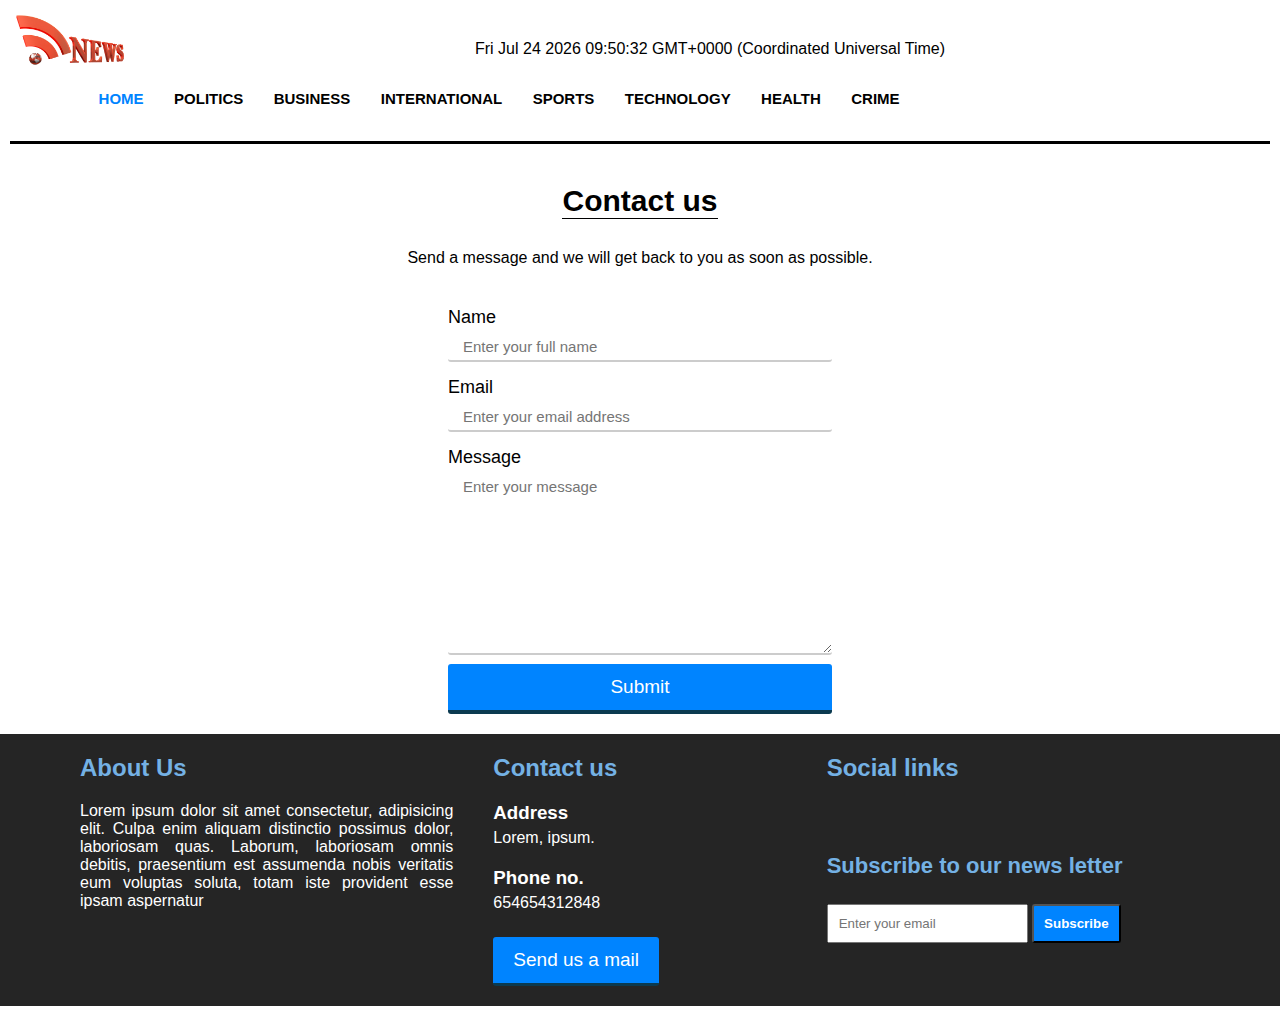
<file: form.html>
<!DOCTYPE html>
<html lang="en">
  <head>
    <meta charset="UTF-8" />
    <meta http-equiv="X-UA-Compatible" content="IE=edge" />
    <meta name="viewport" content="width=device-width, initial-scale=1.0" />
    <title>Contact us</title>

    <link rel="stylesheet" href="style.css" />

    <!-- Font awesome -->

    <!-- for icons -->
    <link
      rel="stylesheet"
      href="https://use.fontawesome.com/releases/v5.7.1/css/all.css"
      integrity="sha384-fnmOCqbTlWIlj8LyTjo7mOUStjsKC4pOpQbqyi7RrhN7udi9RwhKkMHpvLbHG9Sr"
      crossorigin="anonymous"
    />
  </head>
  <body onload="myfunction()">
    <header>
      <div class="website-header">
        <img class="logo" src="./images/news_logo.png" alt="logo" />
        <div class="welcome">
          <i class="fa fa-calendar" aria-hidden="true"></i>
          <p id="date"></p>
          <script>
            document.getElementById("date").innerHTML = Date();
          </script>
        </div>
        <div class="social">
          <i id="facebook" class="fab fa-facebook-f"></i>
          <i id="twitter" class="fab fa-twitter"></i>
          <i id="instagram" class="fab fa-instagram"></i>
        </div>
      </div>
      <!-- nav -->
      <nav>
        <input type="checkbox" id="check" />
        <label for="check" class="checkbtn">
          <i class="fas fa-bars"></i>
        </label>
        <ul>
          <li><a class="active" href="index.html">HOME</a></li>
          <li><a href="politics.html">POLITICS</a></li>
          <li><a href="business.html">BUSINESS</a></li>
          <li><a href="international.html">INTERNATIONAL</a></li>
          <li><a href="sport.html">SPORTS</a></li>
          <li><a href="technology.html">TECHNOLOGY</a></li>
          <li><a href="health.html">HEALTH</a></li>
          <li><a href="crime.html">CRIME</a></li>
          <li><a href="education.html">EDUCATION</a></li>
        </ul>
      </nav>
    </header>
    <section id="back"></section>
    <div id="contact">
      <h1>Contact us</h1>
      <p>Send a message and we will get back to you as soon as possible.</p>

      <form
        class="contact-form"
        action="https://formsubmit.co/anizmrzn666@gmail.com"
        method="POST"
      >
        <label for="">Name</label>
        <input
          class="name"
          name="Name"
          type="text"
          placeholder="Enter your full name"
          required
        /><br />
        <label for="">Email</label>
        <input
          class="email"
          name="Email"
          type="email"
          placeholder="Enter your email address"
          required
        /><br />
        <label for="">Message</label>
        <textarea
          class="message"
          name="Message"
          id=""
          cols="10"
          rows="10"
          placeholder="Enter your message"
        ></textarea
        ><br />
        <button type="submit">Submit</button>
      </form>
    </div>
    <footer>
      <div class="footer-container">
        <div class="footer-left">
          <h2>About Us</h2>
          <p>
            Lorem ipsum dolor sit amet consectetur, adipisicing elit. Culpa enim
            aliquam distinctio possimus dolor, laboriosam quas. Laborum,
            laboriosam omnis debitis, praesentium est assumenda nobis veritatis
            eum voluptas soluta, totam iste provident esse ipsam aspernatur
          </p>
        </div>
        <div class="footer-center">
          <h2>Contact us</h2>
          <h3>Address</h3>
          <p>Lorem, ipsum.</p>
          <h3>Phone no.</h3>
          <p>654654312848</p>
          <a href="#"><button>Send us a mail</button></a>
        </div>
        <div class="footer-right">
          <div class="social">
            <h2>Social links</h2>
            <i id="facebook" class="fab fa-facebook-f"></i>
            <i id="twitter" class="fab fa-twitter"></i>
            <i id="instagram" class="fab fa-instagram"></i>
            <h2 class="subscribe">Subscribe to our news letter</h2>
            <div class="input-group">
              <input
                type="email"
                class="form-control"
                placeholder="Enter your email"
              />
              <span class="input-group-btn">
                <button class="btn" type="submit">Subscribe</button>
              </span>
            </div>
          </div>
        </div>
      </div>
    </footer>
    <script>
      var preloader = document.getElementById("loader");
      var unload = document.getElementById("unloader");
      function myfunction() {
        preloader.style.display = "none";
        unload.style.display = "unset";
      }
    </script>
  </body>
</html>
</file>
<file: style.css>
* {
  padding: 0;
  margin: 0;
  text-decoration: none;
  list-style: none;
  box-sizing: border-box;
  font-family: sans-serif;
}

#unloader {
  display: none;
}

/* CSS for animated bouncing loader. */
#loader {
  display: flex;
  justify-content: center;
  align-items: center;
  z-index: 9999;
  width: 100%;
  height: 100vh;
  background-color: rgb(37, 37, 37);
}

/* Loader circles */
#loader > span {
  background: #fad000;
  border-radius: 50%;
  margin: 5rem 0.5rem;
  animation: bouncingLoader 0.6s infinite alternate;
}

#loader > span:nth-child(2) {
  animation-delay: 0.2s;
}

#loader > span:nth-child(3) {
  animation-delay: 0.4s;
}

/* Define the animation called bouncingLoader. */
@keyframes bouncingLoader {
  from {
    width: 0.1rem;
    height: 0.1rem;
    opacity: 1;
    transform: translate3d(0);
  }
  to {
    width: 1rem;
    height: 1rem;
    opacity: 0.1;
    transform: translate3d(0, -1rem, 0);
  }
}

/* Header */

header {
 
  margin: 0px 4%;
  border-bottom: 3px solid black;
}

.website-header {
  padding: 0px;
  display: flex;
  flex-wrap: wrap;
}

.logo {
  height: 80px;
  margin: 0px auto;
}

.welcome {
  margin: auto;
  margin-left: 25%;
  color: rgb(34, 33, 33);
  display: flex;
}

#date {
  position: absolute;
  margin-left: 30px;
  animation: down 5s linear;

  animation-iteration-count: infinite;
}

@keyframes down {
  0% {
    top: -20px;
  }
  100% {
    top: 33px;
  }
}

.social {
  text-align: right;
  flex-grow: 1;
  margin-right: 40px;
}

.social i {
  margin: 20px 20px;
  cursor: pointer;
  font-size: 18px;
}

.social i:hover {
  animation: shake 0.5s;
  animation-iteration-count: infinite;
}

@keyframes shake {
  0% {
    transform: translate(1px, 1px) rotate(0deg);
  }
  10% {
    transform: translate(-1px, -2px) rotate(-1deg);
  }
  20% {
    transform: translate(-3px, 0px) rotate(1deg);
  }
  30% {
    transform: translate(3px, 2px) rotate(0deg);
  }
  40% {
    transform: translate(1px, -1px) rotate(1deg);
  }
  50% {
    transform: translate(-1px, 2px) rotate(-1deg);
  }
  60% {
    transform: translate(-3px, 1px) rotate(0deg);
  }
  70% {
    transform: translate(3px, 1px) rotate(-1deg);
  }
  80% {
    transform: translate(-1px, -1px) rotate(1deg);
  }
  90% {
    transform: translate(1px, 2px) rotate(0deg);
  }
  100% {
    transform: translate(1px, -2px) rotate(-1deg);
  }
}

#facebook {
  color: #5e7dc0;
}

#twitter {
  color: #00acee;
}

#instagram {
  color: #bc2a8d;
}

/* nav */

nav {
  height: 50px;
  margin: 10px 6%;
  margin-bottom: 1px;
  padding-left: 100px;
}

nav ul li a {
  color: black;
  font-size: 15px;
  font-weight: 800;
  padding: 10px 10px;
  margin: 0px 3px;
  transition: 0.2s ease-in-out;
}

nav ul {
  float: left;
  position: relative;
}

nav ul li {
  display: inline-block;
}

a.active,
nav ul li a:hover {
  color: rgb(0, 132, 255);

  border-radius: 5px;
}

.checkbtn {
  font-size: 30px;
  line-height: 40px;
  cursor: pointer;
  color: black;
  float: right;
  margin-right: 30px;
  padding: 0px 5px;
  display: none;
}

#check {
  display: none;
}

/* Responsive */

@media (max-width: 1370px) {
  nav {
    padding-left: 50px;
  }
}

@media (max-width: 1350px) {
  nav {
    padding-left: 30px;
  }
  header {
    margin-left: 10px;
    margin-right: 10px;
  }
}

@media (max-width: 1280px) {
  nav {
    padding-left: 0px;
  }
  nav ul li:nth-child(9) {
    display: none;
  }
}

@media (max-width: 1030px) {
  .logo {
    margin: 0px 0px;
  }
  .checkbtn {
    display: block;
  }

  nav {
    margin-top: 0px;
    margin-bottom: 0px;
  }

  ul {
    position: fixed;
    width: 100%;
    height: 500px;
    text-align: center;
    top: 20px;
    left: 0px;
    transition: all 0.5s;
  }

  nav ul li {
    display: block;
    margin: 5px 50px;
    padding: 10px 15px;
  }

  nav ul li:nth-child(9) {
    display: block;
  }

  nav ul li:nth-child(8) {
    display: block;
  }

  .social {
    margin: 0px;
  }

  nav ul li a {
    color: black;
    font-size: 20px;
  }

  #check:checked ~ ul {
    left: -100%;
  }

  #breaking {
    position: relative;
  }

  .breakhead {
    width: 150px;
    color: white;
    background: rgb(0, 132, 255);
    text-align: center;
    border-radius: 5px;
    padding: 5px;
    font-size: 20px;
  }

  #back {
    background: white;
    background-size: cover;
    height: 510px;
    margin-bottom: 20px;
  }

  main {
    display: block;
  }

  ul {
    border-bottom: 3px black solid;
  }
}

/* Breaking news */

#breaking {
  margin: 10px 5%;
  padding: 10px;
  display: flex;
  background-color: rgb(0, 0, 0);
}

.breakhead {
  width: 220px;
  color: white;
  background: rgb(0, 132, 255);
  text-align: center;
  border-radius: 5px;
  padding: 5px;
  margin: 0px 10px 0px 0px;
  font-size: 20px;
}

.marquee {
  overflow: hidden;
  position: relative;
  width: 100%;
  padding-top: 5px;
}

.marquee p {
  color: white;
  text-align: center;
  -moz-transform: translateX(100%);
  -webkit-transform: translateX(100%);
  transform: translateX(100%);
  -moz-animation: scroll-left 2s linear infinite;
  -webkit-animation: scroll-left 2s linear infinite;
  animation: scroll-left 25s linear infinite;
}
.marquee p:hover{
  animation-play-state:paused;
  cursor:pointer;
}

@-moz-keyframes scroll-left {
  0% {
    -moz-transform: translateX(100%);
  }
  100% {
    -moz-transform: translateX(-100%);
  }
}

@-webkit-keyframes scroll-left {
  0% {
    -webkit-transform: translateX(100%);
  }
  100% {
    -webkit-transform: translateX(-100%);
  }
}

@keyframes scroll-left {
  0% {
    -moz-transform: translateX(100%);
    -webkit-transform: translateX(100%);
    transform: translateX(100%);
  }
  100% {
    -moz-transform: translateX(-100%);
    -webkit-transform: translateX(-100%);
    transform: translateX(-100%);
  }
}



/* Accordion */

.accordion {
  max-width: 1320px;
  background-color: rgb(0, 0, 0, 0.1);
  height: 250px;
  margin: 20px auto;
  display: flex;
  box-shadow: 0 0 0px black;
  cursor: pointer;
}

.acc-container {
  padding-left: 50px;
  padding-right: 50px;
}

h1 {
  font-size: 35px;
  text-align: center;
  margin: 40px 5%;
  width: fit-content;
}

.box {
  position: relative;
  height: 100%;
  width: 300px;
  box-shadow: 0 0px 10px black;
  transition: 0.5s ease-in-out;
  background-color: white;
  overflow: hidden;
  text-decoration: none;
  color: black;
}

.box:hover {
  width: 50%;
  height: 460px;
}



.text p {
  font-weight: normal;
  font-family: sans-serif;
  opacity: 0;
  padding: 10px;
}

.text h2 {
  font-size: 18px;
  background: rgb(253, 253, 253);
  padding: 5px;
  width: fit-content;
  margin: 0px auto;
  border-top: 2px solid black;
  border-bottom: 2px solid black;
  transition: 1s;
  text-align: center;
  align-content: center;
}

.text {
  position: absolute;
  text-align: center;
  padding: 10px;
  transition: 0.5s ease-in;
  margin-top: 10px;
}

.box:hover .text p {
  opacity: 1;
}

.box:hover .text {
  margin-top: 0px;
}

.box:hover .text h2 {
  margin: 5px auto;
  width: unset;
}

.content a {
  display: block;
  transition: all 0.5s;
  color: rgb(0, 132, 255);
}

.content a:hover span {
  padding-left: 5px;
}

.content h2,
p {
  color: black;
}

.accordimg {
  max-width: 100%;
}

/* Footer part */

.footer-right .social {
  text-align: left;
  margin-right: 25px;
}

.footer-right .social i {
  margin: 0px 40px;
  margin-left: 0px;
}

footer h2 {
  color: rgb(116, 177, 228);
  margin-bottom: 20px;
}

footer button {
  margin-top: 5px;
}

footer h3 {
  margin-bottom: 5px;
}

footer p {
  color: white;
  margin-bottom: 20px;
}

.footer-center button {
  font-size: 19px;
  border: none;
  padding: 12px 20px;
  background-color: rgb(0, 132, 255);
  color: #fff;
  border-radius: 3px;
  cursor: pointer;
  transition: 0.2s ease-in-out;
  border-bottom: 3px solid #0b3a50;
}

.footer-center button:hover {
  background-color: #0b3a50;
  border-bottom: 3px solid rgb(0, 132, 255);
}

footer {
  background-color: #252525;
  margin: 10px 0px;
}

.footer-container {
  margin: 20px 60px;
  padding: 20px;
  text-align: justify;
  justify-content: space-between;
  color: white;
  font-family: sans-serif;
}

.subscribe {
  font-size: 22px;
  margin-top: 30px;
}

.form-control {
  padding: 10px;
}

.input-group-btn .btn {
  border-radius: 3px;
  background: rgb(0, 132, 255);
  color: #fff;
  font-weight: 600;
  padding: 10px;
}

.input-group-btn .btn:hover {
  background-color: #0b3a50;
  border-bottom: 4px solid rgb(0, 132, 255);
  cursor: pointer;
}

@media (max-width: 1030px) {
  .footer-center {
    margin: 20px 0px;
    border-bottom: 1px solid white;
    padding: 10px 0px;
  }

  .footer-left {
    border-bottom: 1px solid white;
  }

  .footer-container {
    margin-right: 15px;
    margin-left: 15px;
  }
}

@media (min-width: 1030px) {
  .footer-container {
    display: flex;
    text-align: justify;
    justify-content: space-between;
    color: white;
    font-family: sans-serif;
  }

  .footer-center {
    flex: 1;
    flex-basis: 33.33%;
    padding: 0px 40px;
  }

  .footer-left {
    flex: 1;
    flex-basis: 33.33%;
  }

  .footer-right {
    flex: 1;
    flex-basis: 33.33%;
  }
}

/* Contact form . html */

#contact {
  box-sizing: border-box;
  margin: 20px 0px 20px 0px;
  font-weight: normal;
  font-family: Georgia, "Times New Roman", Times, serif;
}

#contact h1 {
  margin-left: auto;
  margin-right: auto;
  margin-top: 40px;
  font-size: 30px;
  margin-bottom: 30px;
  width: fit-content;
  border-bottom: 1px black solid;
}

#contact p {
  text-align: center;
  margin: 0px auto 0px auto;
  font-size: 16px;
  width: 80%;
}
.contact-form {
  margin: 40px auto 0px auto;
  width: 30%;
}

.contact-form label {
  font-size: 18px;
  display: inline-block;
  margin-bottom: 5px;
}

.contact-form input {
  padding: 5px 15px;
  outline: none;
  border: none;
  border-bottom: 2px solid #ccc;
  background: rgb(255, 255, 255);
  font-size: 15px;
  border-radius: 3px;
  margin-bottom: 15px;
  width: 100%;
}

.contact-form input:focus {
  border-bottom: 2px solid #0b3a50;
}

.contact-form textarea {
  padding: 5px 15px;
  outline: none;
  border: none;
  border-bottom: 2px solid #ccc;
  background: rgb(255, 255, 255);
  font-size: 15px;
  border-radius: 3px;
  width: 100%;
}

.contact-form textarea:focus {
  border-bottom: 2px solid #0b3a50;
}

.contact-form button {
  font-size: 19px;
  width: 100%;
  margin-top: 5px;
  border: none;
  padding: 12px 20px;
  background-color: rgb(0, 132, 255);
  color: #fff;
  border-radius: 3px;
  cursor: pointer;
  transition: 0.2s ease-in-out;
  border-bottom: 4px solid #0b3a50;
}

.contact-form button:hover {
  background-color: #0b3a50;
  border-bottom: 4px solid rgb(0, 132, 255);
}

@media (max-width: 1200px) {
  .contact-form {
    width: 40%;
  }
}

@media (max-width: 800px) {
  .contact-form {
    width: 60%;
  }
}

/* main */

@media (min-width: 1030px) {
  .top {
    display: flex;
  }
  .bottom {
    display: flex;
  }
  .bottom-left-article {
    display: flex;
  }
}

/* main */
main {
  margin: 40px 5%;
  border-top: 3px solid black;
}

main a {
  padding: 10px 0;
  display: block;
  transition: all 0.5s;
  color: black;
}

main img {
  width: 100%;
}

/* top */

main span {
  transition: 0.5s;
}

main a:hover span {
  padding-left: 5px;
}

main a {
  color: rgb(0, 132, 255);
}

main h2 {
  border-bottom: 1px solid black;
  padding: 15px 0 15px 0px;
}

.top {
  border-bottom: 3px solid black;
}

/* top container left */

.top-container-left {
  padding: 30px 0px;
  flex: 1;
  margin-right: 20px;
}

.top-container-left h3 {
  padding: 10px 0;
  font-size: 18px;
}

.top-container-left p {
  font-size: 15px;
  font-weight: 300;
}

.top-container-left article {
  padding: 10px;
  padding-left: 0px;
}

.container-top-left {
  padding: 15px 10px;
  border-bottom: 1px black solid;
}

.container-bottom-left {
  margin: 15px 10px;
  display: flex;
}

.container-bottom-left img {
  height: 200px;
}

.container-bottom-left article:nth-child(1) {
  margin-right: 15px;
}

/*** top container right */

.top-container-right {
  padding: 30px 0px;
  flex: 1;
}

.top-container-right h3 {
  padding: 15px 0 15px 0px;
}

.top-container-right article {
  display: grid;
  grid-template-columns: 1fr 3fr 1fr;
  padding: 15px 0px;
  margin-left: 0px;
}

.top-container-right img {
  width: 100px;
  height: 100px;
}

.top-container-right h4 {
  text-align: center;
  text-transform: uppercase;
  font-weight: 300;
  font-size: 10px;
  align-self: center;
  width: fit-content;
}

.top-container-right article h3 {
  font-size: 18px;
  padding: 10px 0;
}

.top-container-right article p {
  font-size: 15px;
  font-weight: 300;
}

.top-container-right article div {
  margin-right: 10px;
}

/* bottom */

.bottom-left-article {
  padding: 20px 10px;
}

.bottom-left {
  flex: 3;
  padding: 10px;
}

.bottom-right {
  flex: 1;
  padding: 10px;
}

.bottom-left-left,
.bottom-left-right {
  padding: 15px 10px;
}

.bottom-left-left img {
  height: 500px;
}

.bottom-left h3 {
  padding: 10px 0;
  font-size: 18px;
}

.bottom-left p {
  font-size: 15px;
  font-weight: 300;
}

.bottom {
  border-bottom: 3px solid black;
}

.bottom-left {
  padding: 15px 30px;
}

.bottom-left-left {
  flex: 2;
}

.bottom-left-right {
  flex: 1;
}

.bottom-left-right a {
  padding: 0px;
  color: black;
}

.bottom-left-right img {
  height: 200px;
}

.bottom-left-right h3 {
  border-bottom: 1px solid black;
}

.bottom-right h2 {
  margin: 0px;
}

.bottom-right article {
  margin: 20px 0px;
  display: flex;
}

.bottom-right article img {
  flex: 1;
  height: 65px;
}

.bottom-right article h3 {
  flex: 5;
  padding-left: 5px;
  padding-bottom: 10px;
}

.bottom-right article a {
  padding: 0px;
  color: black;
}

/* Flood html */
.flood-page {
  margin: 15px 7%;
  padding-bottom: 10px;
}

.flood {
  margin-right: 30px;
  flex: 2;
}

.flood h2 {
  width: fit-content;
  margin-top: 30px;
  margin-bottom: 20px;
}

.flood p {
  margin: 25px 0px;
  text-align: justify;
}

.flood img {
  max-width: 100%;
}

.flood a {
  background-color: rgb(0, 132, 255);
  padding: 10px;
  border-radius: 4px;
  color: white;
}

.flood a i {
  margin: 10px;
  margin-right: 15px;
}

.flood-page .bottom-right a {
  padding-bottom: 0px;
  padding-top: 20px;
}

.flood-page .bottom-right {
  margin-top: 10px;
  padding-top: 20px;
}

.flood-page .bottom-right article {
  padding-bottom: 15px;
}

@media (max-width: 1030px) {
  .flood {
    margin: 15px 5%;
  }
}

/* more */
#bord {
  border-bottom: none;
}

.more img {
  width: 100%;
}

.more {
  margin: 15px 5%;
  border-top: 3px solid black;
  border-bottom: 3px solid black;
}

.more h2 {
  margin-left: 30px;
  width: fit-content;
  padding: 10px;
  border-bottom: 1px solid black;
}

.more a {
  padding: 10px 0;
  display: block;
  transition: 0.5s;
  color: rgb(0, 132, 255);
}

.more a:hover span {
  padding-left: 5px;
}

/* Sport html */
.category {
  margin: 10px 5%;
}

#category-head {
  padding: 20px 30px;
  border-bottom: 1px black solid;
  width: fit-content;
  margin: 0px auto;
}

.category h2 {
  font-size: 18px;
  margin-bottom: 10px;
  width: fit-content;
}

.category1 {
  margin: 10px 50px;
  padding: 20px 0px;
  text-align: left;
  border-bottom: 1px solid black;
}

.category1:nth-child(7) {
  border-bottom: none;
}

.category1 img {
  padding: 0px 20px;
  height: 150px;
  width: 300px;
  object-fit: contain;
}

.category a {
  padding: 10px 0;
  display: block;
  transition: all 0.5s;
  color: rgb(0, 132, 255);
}

.category a:hover span {
  padding-left: 5px;
}

.category a:hover {
  color: rgb(0, 132, 255);
}

.category .bottom-right img {
  height: 90px;
}

.bottom-right article {
  border-bottom: 1px solid black;
  padding-bottom: 5px;
}

.bottom-right h2 {
  padding-bottom: 5px;
  border-bottom: none;
  font-size: 25px;
}

.category .bottom-right a {
  padding-bottom: 0px;
  padding-top: 20px;
}

.category .bottom-right article {
  padding-bottom: 15px;
}

@media (max-width: 1030px) {
  .category1 {
    margin: 0px;
  }
  .category img {
    max-width: 70%;
    height: initial;
  }
  .bottom-right {
    border-top: 3px solid black;
  }
}

@media (min-width: 1030px) {
  .category1 {
    display: flex;
  }

  .flood-page {
    display: flex;
  }

  .category-left {
    flex: 2;
  }

  .category1 img {
    flex: 1;
  }
  .category-article {
    flex: 2;
  }

  .more .container-top-left {
    display: flex;
  }

  .category {
    display: flex;
  }
}

@media (max-width: 1024px) {
  * {
    margin: 0px;
  }

  header {
    margin: 5px 0px;
  }
  .logo {
    height: 50px;
    margin: 0px;
  }
  .social {
    margin: 0px;
  }
  .social i {
    margin-left: 0px;
    margin-right: 8px;
  }
  .checkbtn {
    margin-right: 0px;
  }
  .top-container-left {
    margin: 5px 0px;
    padding: 5px 0px;
  }
  .container-top-left {
    margin: 5px 0px;
    padding: 5px 0px;
  }

  .top-container-right h4 {
    font-size: 10px;
    padding: 0px;
    margin: 0px;
    margin-right: 5px;
  }

  .top-container-right {
    padding: 0px;
    margin: 0px;
  }

  .container-bottom-left {
    margin: 0px;
  }

  .bottom {
    margin: 10px 0px;
    padding: 0px;
  }
  .bottom-left .bottom-left-article .bottom-left-left 
  .bottom-left-right{
    margin-left: 0px;
    margin-right: 0px;
    padding-left: 0px;
    padding-right: 0px;
  }
 

  .box:hover {
    height: 170%;
    width: 80%;
  }

  .category h2 {
    margin: 0px 0px;
    margin-bottom: 10px;
    padding-left: 0px;
  }

  .category img {
    padding: 0px;
    height: unset;
    width: 100%;
  }

  .category-article {
    padding-left: 0px;
    padding-right: 0px;
    margin-left: 0px;
  }

  .footer-container {
    margin-left: 30px;
    margin-right: 30px;
  }
}

@media (max-width: 600px) {
  nav ul li a {
    font-size: 15px;
  }

  .accordion h2 {
    font-size: 12px;
    padding-right: 0px;
    padding-left: 0px;
    margin-left: 0px;
    margin-right: 0px;
  }
  .accordion {
    height: 160px;
    padding-left: 0px;
    padding-right: 0px;
  }
  .box:hover {
    height: 160%;
    width: 110%;
  }
  .accordion p {
    font-size: 9px;
    padding: 0px;

    margin: 0px;
  }
  .accordion a {
    font-size: 7px;
    padding: 5px;
  }

  .category-article {
    padding-left: 0px;
    padding-right: 0px;
  }

  .footer-container {
    margin-left: 10px;
    margin-right: 10px;
  }

  .acc-container {
    padding-left: 10px;
    padding-right: 10px;
  }
}
.author-date {
  margin-top: 10px;
}

.author-date p {
  color: #0000009a;
  font-size: 14px;
}

.categ {
  background-color: rgb(0, 132, 255);
  color: white;
  margin-left: 10px;
  padding: 5px;
  border-radius: 2px;
}
.more h4 {
  width: fit-content;
  margin-bottom: 5px;
  margin-left: 0;
  padding-left: 10px;
  padding-right: 10px;
  font-size: 12px;
}
</file>
